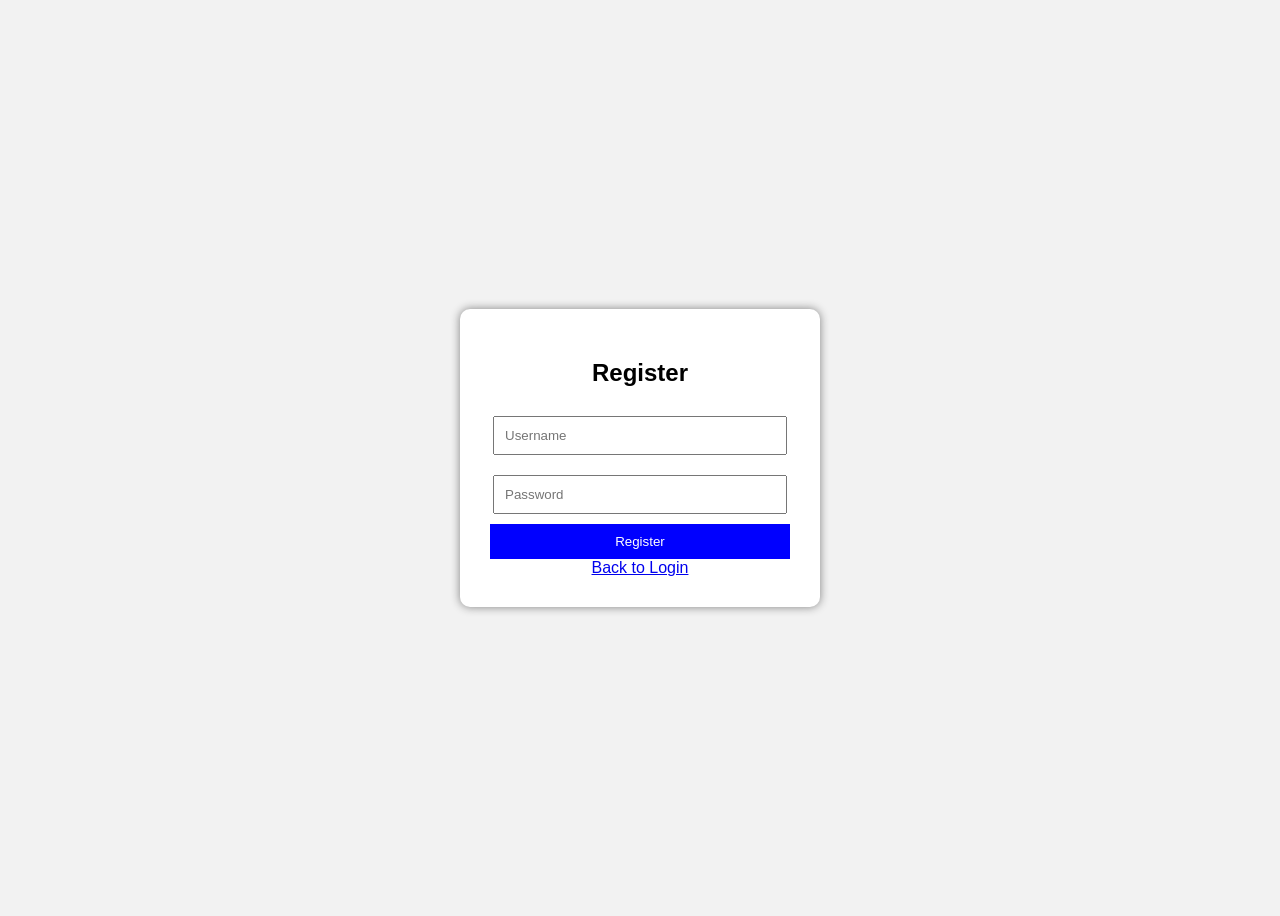
<file: register.html>
<!DOCTYPE html>
<html>
<head>
  <title>Register</title>
  <style>
    body {
      font-family: Arial;
      background: #f2f2f2;
      display: flex;
      justify-content: center;
      align-items: center;
      height: 100vh;
    }

    .box {
      background: white;
      padding: 30px;
      border-radius: 10px;
      width: 300px;
      box-shadow: 0 0 10px gray;
      text-align: center;
    }

    input {
      width: 90%;
      padding: 10px;
      margin: 10px 0;
    }

    button {
      padding: 10px;
      width: 100%;
      background: blue;
      color: white;
      border: none;
    }
  </style>
</head>
<body>

<div class="box">
  <h2>Register</h2>

  <form action="/register" method="POST">
    <input type="text" name="username" placeholder="Username" required>
    <input type="password" name="password" placeholder="Password" required>
    <button>Register</button>
  </form>

  <a href="/">Back to Login</a>
</div>

</body>
</html>
</file>
